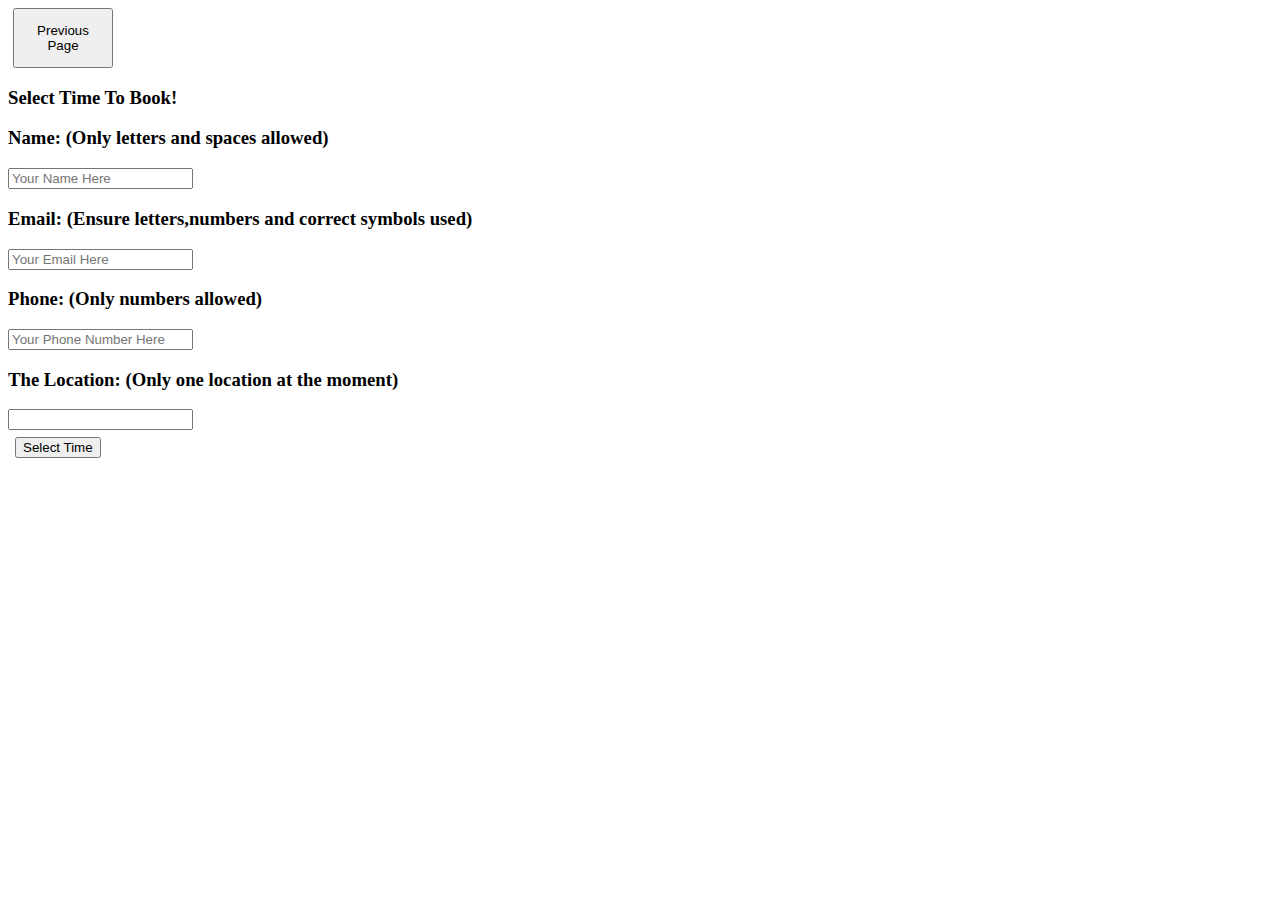
<file: target/classes/templates/book.html>
<!DOCTYPE HTML>
<html xmlns:th="http://www.thymeleaf.org">

<head> 
    <title>Restaurant Booking Start</title> 
    <meta http-equiv="Content-Type" content="text/html; charset=UTF-8" />
    <link rel="stylesheet" th:href="@{/css/styles.css}"/>    
</head>

<body>

    <button onclick="location.href='/servingwebcontent/booking';" style="height: 60px; width: 100px;margin: 0 5px;">Previous Page</button>

    <h3>Select Time To Book!</h3>
    
    <form method="POST" th:action="@{/postBook}">
        <h3>Name: (Only letters and spaces allowed)</h3>
        <input name="selectedName" placeholder="Your Name Here" pattern="[a-zA-Z ]+" required>
        </br>
        <h3>Email: (Ensure letters,numbers and correct symbols used)</h3>
        <input type="email" name="selectedEmail" placeholder="Your Email Here" pattern="^[a-zA-Z0-9._%+-]+@[a-zA-Z0-9.-]+\.[a-zA-Z]{2,}$" required>            
        </br>
        <h3>Phone: (Only numbers allowed)</h3>
        <input name="selectedPhone" placeholder="Your Phone Number Here" pattern="\d+" required>    
        </br>
		<h3>The Location: (Only one location at the moment)</h3>
        <input name="selectedLocation" th:value="Restaurant" readonly>
        <input type="hidden" name="selectedDate" th:value="${date}">
        <table>
            <thead>
                <tr>
                    <th th:text="${date}"></th>
                </tr>
            </thead>
            <tbody>
                <tr th:each="time : ${timeList}">
                    <td th:text="${time}"></td>
                    <td>
                        <button type="submit" name="selectedTime" th:value="${time}">Select Time</button>
                    </td>
                </tr>
                <!-- creates a table row for each date in ${timeList} -->
            </tbody>
        </table>
    </form> 

</body>

</html>
</file>
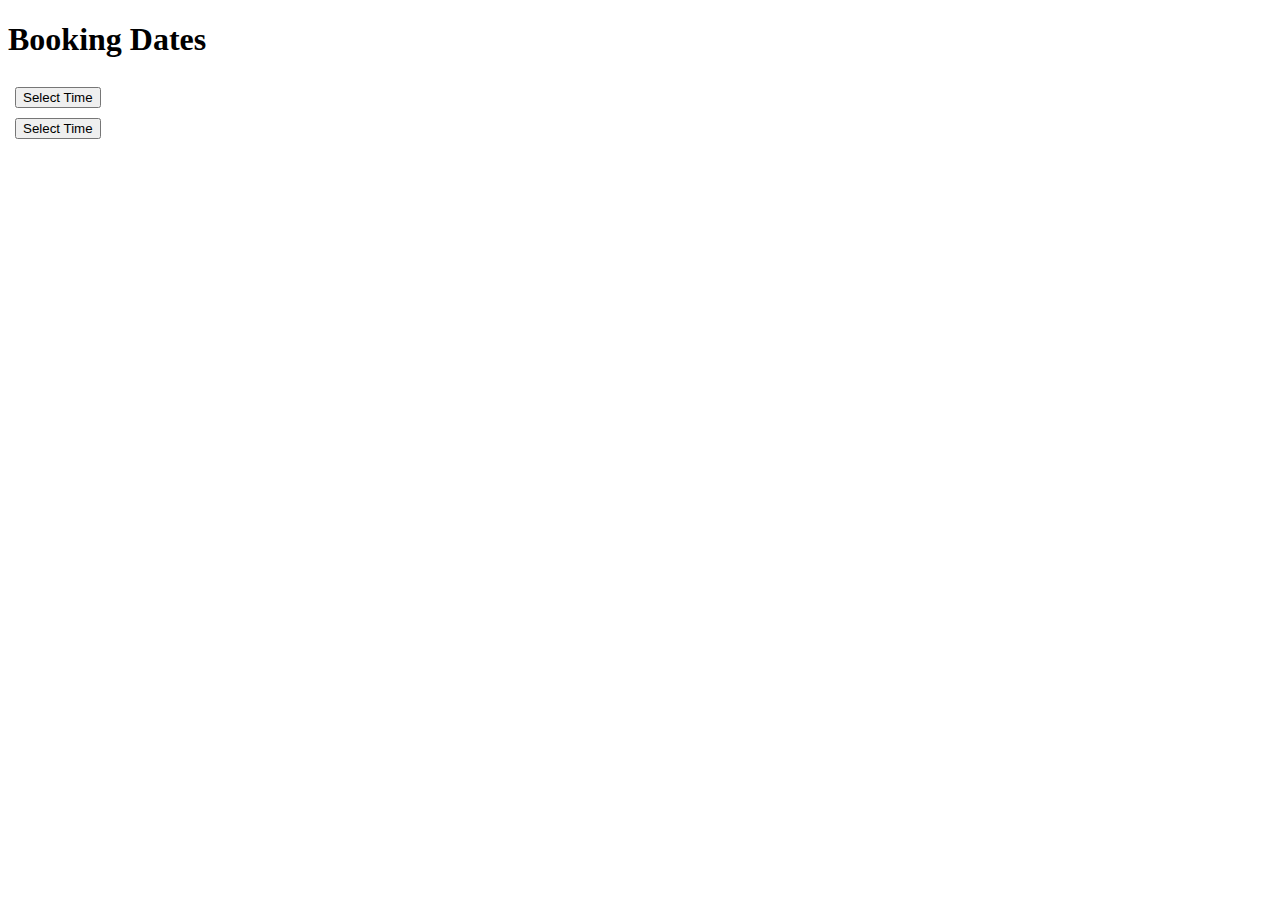
<file: target/classes/templates/booking.html>
<!DOCTYPE HTML>
<html xmlns:th="http://www.thymeleaf.org">

<head> 
    <title>Restaurant Booking Start</title> 
    <meta http-equiv="Content-Type" content="text/html; charset=UTF-8" />
	<link rel="stylesheet" th:href="@{/css/styles.css}"/>
	
</head>

<body>

	<h1>Booking Dates</h1>
	
	<!-- Table for first month dates -->
	<table>
		<thead>
			<tr>
				<th th:text="${months[0]}"></th>
			</tr>
		</thead>
		<tbody>
			<!-- creates a table row for each date in ${datesOfFirstMonth} -->
			<tr th:each="date : ${datesOfFirstMonth}">
				<td th:text="${date}"></td>
				<td>
					<!-- submit post request to /book -->
					<form method="POST" th:action="@{/book}">
						<input type="hidden" name="selectedDate" th:value="${date}">
						<button type="submit">Select Time</button>
					</form>
				</td>
			</tr>
		</tbody>
	</table>

	<!-- Table for second month dates -->
	<table>
		<thead>
			<tr>
				<th th:text="${months[1]}"></th>
			</tr>
		</thead>
		<tbody>
			<!-- creates a table row for each date in ${datesOfFirstMonth} -->
			<tr th:each="date : ${datesOfSecondMonth}">
				<td th:text="${date}"></td>
				<td>
					<!-- submit post request to /book -->
					<form method="POST" th:action="@{/book}">
						<input type="hidden" name="selectedDate" th:value="${date}">
						<button type="submit">Select Time</button>
					</form>
				</td>
			</tr>
		</tbody>
	</table>

</body>

</html>
</file>
